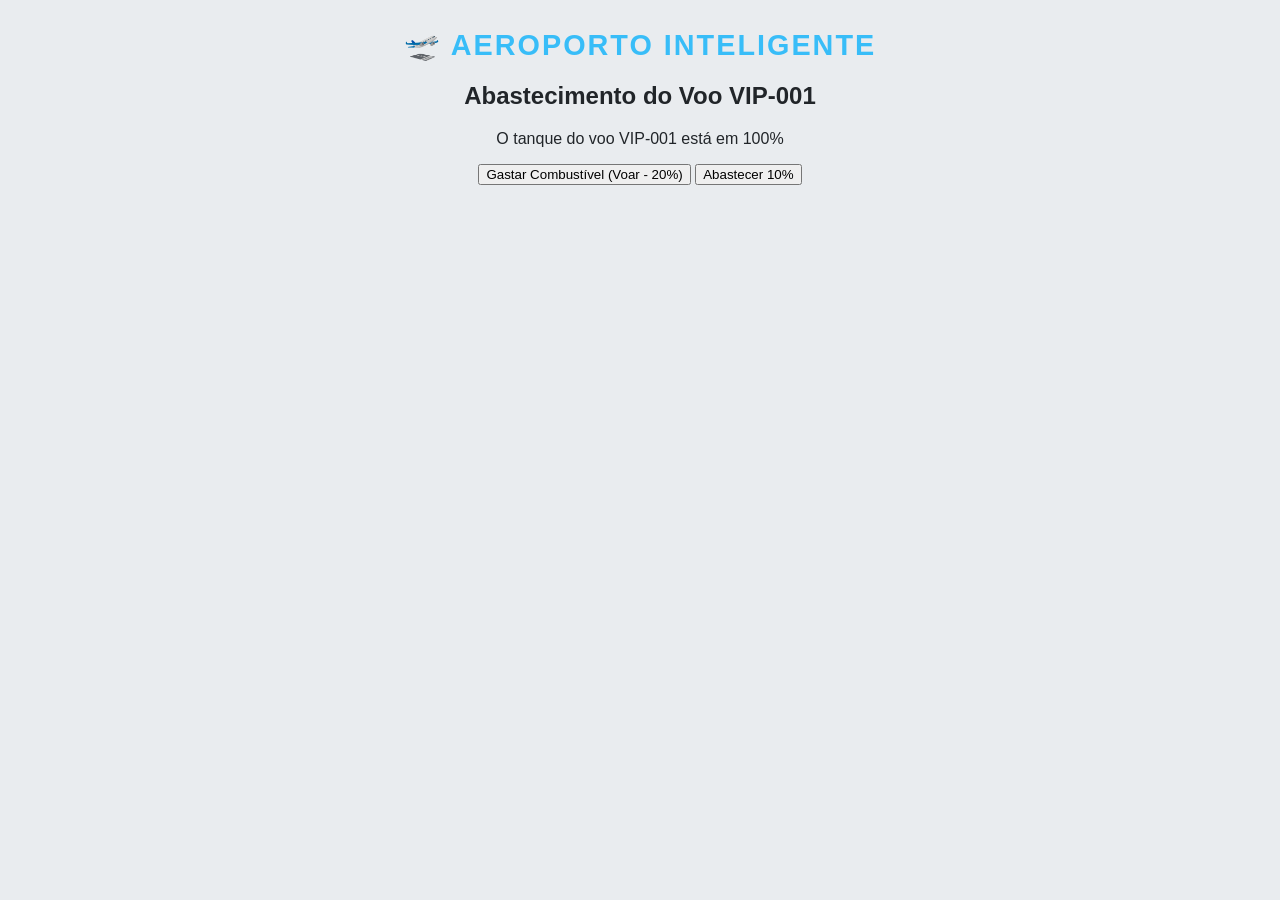
<file: segurança.html>
<!DOCTYPE html>
<html lang="pt-BR">
<head>
    <meta charset="UTF-8">
    <title>Aeroporto Inteligente - Operação Caixa-Preta</title>
    <link rel="stylesheet" href="style.css">
</head>
<body>
    <h1>🛫 Aeroporto Inteligente</h1>
    <h2>Abastecimento do Voo VIP-001</h2>
    <p id="painelCombustivel">Combustível: 100%</p>

    <button id="btnGastar">Gastar Combustível (Voar - 20%)</button>
    <button id="btnAbastecerSeguro">Abastecer 10%</button>

    <script src="segurança.js"></script>
</body>
</html>
</file>
<file: style.css>
/* Paleta de Cores: Azul Marinho, Cinza Espacial e Aço */

body {
    font-family: 'Segoe UI', Tahoma, Geneva, Verdana, sans-serif;
    background-color: #e9ecef; /* Cinza claro de fundo */
    color: #212529;
    text-align: center;
    padding: 20px;
}

.container {
    display: flex;
    justify-content: center;
    gap: 20px;
    flex-wrap: wrap;
    margin-top: 20px;
}

.card {
    background: white;
    border-radius: 12px;
    padding: 20px;
    width: 320px;
    box-shadow: 0 10px 20px rgba(0,0,0,0.1);
    border-top: 8px solid;
    transition: transform 0.3s ease;
}

.card:hover {
    transform: translateY(-5px);
}

/* Estilo VIP: Azul Marinho Profundo */
.jato { 
    border-color: #1b263b; 
} 

/* Estilo Carga: Cinza Chumbo/Industrial */
.carga { 
    border-color: #415a77; 
} 

.info {
    text-align: left;
    background: #f8f9fa;
    padding: 15px;
    border-radius: 8px;
    margin-bottom: 15px;
    border-left: 3px solid #dee2e6;
}

.controles button {
    width: 100%;
    padding: 10px;
    margin: 6px 0;
    cursor: pointer;
    border: none;
    border-radius: 4px;
    background-color: #0d47a1; /* Azul corporativo */
    color: white;
    font-weight: bold;
    transition: 0.3s;
}

.controles button:hover { 
    background-color: #1565c0; 
}

/* Botão da Torre: Tom de Alerta Sóbrio (Laranja Queimado ou Azul Escuro) */
.btn-torre { 
    background-color: #334155 !important; /* Azul Ardosia Escuro */
}

.btn-torre:hover {
    background-color: #1e293b !important;
}

input {
    width: 90%;
    padding: 10px;
    margin-bottom: 10px;
    border: 1px solid #cbd5e1;
    border-radius: 4px;
    background-color: #fff;
}

input:focus {
    outline: 2px solid #0d47a1;
}

/* Log de Mensagens: Estilo Terminal Moderno */
#log-mensagens {
    margin-top: 30px;
    padding: 20px;
    background: #1e293b; /* Fundo azul quase preto */
    color: #94a3b8;    /* Texto acinzentado */
    border-radius: 8px;
    display: inline-block;
    min-width: 500px;
    font-family: 'Courier New', Courier, monospace;
    border: 1px solid #334155;
    text-align: left;
}

#log-mensagens span {
    color: #38bdf8; /* Azul claro para destacar comandos */
}
/* ÁREAS DO GRID */
    header { grid-area: header; text-align: left; border-bottom: 2px solid #1e3a8a; padding-bottom: 10px; }
    aside { grid-area: sidebar; display: flex; flex-direction: column; gap: 20px; }
    main { grid-area: main; display: grid; grid-template-columns: repeat(auto-fit, minmax(300px, 1fr)); gap: 20px; }
    footer { grid-area: footer; }

    h1 {
        color: #38bdf8;
        font-size: 1.8em;
        margin: 0;
        letter-spacing: 2px;
        text-transform: uppercase;
    }

    /* ESTILO DOS CARDS TÁTICOS */
    .card {
        background: #1e293b;
        border-radius: 8px; 
        padding: 18px;          
        border: 1px solid #334155;
        box-shadow: 0 4px 6px rgba(0, 0, 0, 0.3);
        display: flex;
        flex-direction: column;
        justify-content: space-between;
    }

    .card-header {
        border-bottom: 1px solid #334155;
        margin-bottom: 15px;
        padding-bottom: 5px;
        display: flex;
        justify-content: space-between;
        align-items: center;
    }

    .card-header h2 {
        font-size: 1.1em;
        margin: 0;
        color: #f8fafc;
        text-transform: uppercase;
    }

    /* CORES DE STATUS */
    .status-tag {
        font-size: 0.7em;
        padding: 4px 8px;
        border-radius: 4px;
        background: #0ea5e9;
        color: white;
    }

    .info {
        background: #0f172a;
        padding: 12px;
        border-radius: 6px;
        margin-bottom: 15px;
        font-size: 0.9em;
    }

    .info p { margin: 5px 0; color: #94a3b8; }
    .info span { color: #38bdf8; font-weight: bold; }

    /* BOTÕES ESTILO INSTRUMENTAL */
    .controles button {
        width: 100%;
        padding: 10px;
        margin: 4px 0;
        cursor: pointer;
        border: none;
        border-radius: 4px; 
        background: #334155;
        color: #f8fafc;
        font-weight: bold;
        text-transform: uppercase;
        font-size: 10px;
        transition: 0.2s;
    }

    .controles button:hover { background: #475569; border-left: 4px solid #38bdf8; }
    
    .btn-acao { background: #1e40af !important; } /* Azul Forte */
    .btn-seguro { background: #059669 !important; } /* Verde Militar */

    input {
        width: calc(100% - 20px);
        padding: 8px;
        margin-bottom: 10px;
        border: 1px solid #334155;
        border-radius: 4px;
        background: #0f172a;
        color: #38bdf8;
        outline: none;
    }

    /* TERMINAL DE COMUNICAÇÃO */
    #log-mensagens {
        background: #020617;
        color: #10b981;
        padding: 15px;
        border: 1px solid #1e3a8a;
        border-radius: 8px;
        font-family: 'Courier New', monospace;
        font-size: 0.85em;
        height: 80px;
        overflow-y: auto;
        border-left: 5px solid #1e40af;
    }

    /* SCROLLBAR ESTILO TECH */
    ::-webkit-scrollbar { width: 8px; }
    ::-webkit-scrollbar-track { background: #0f172a; }
    ::-webkit-scrollbar-thumb { background: #334155; border-radius: 10px; }
</style>
</file>
